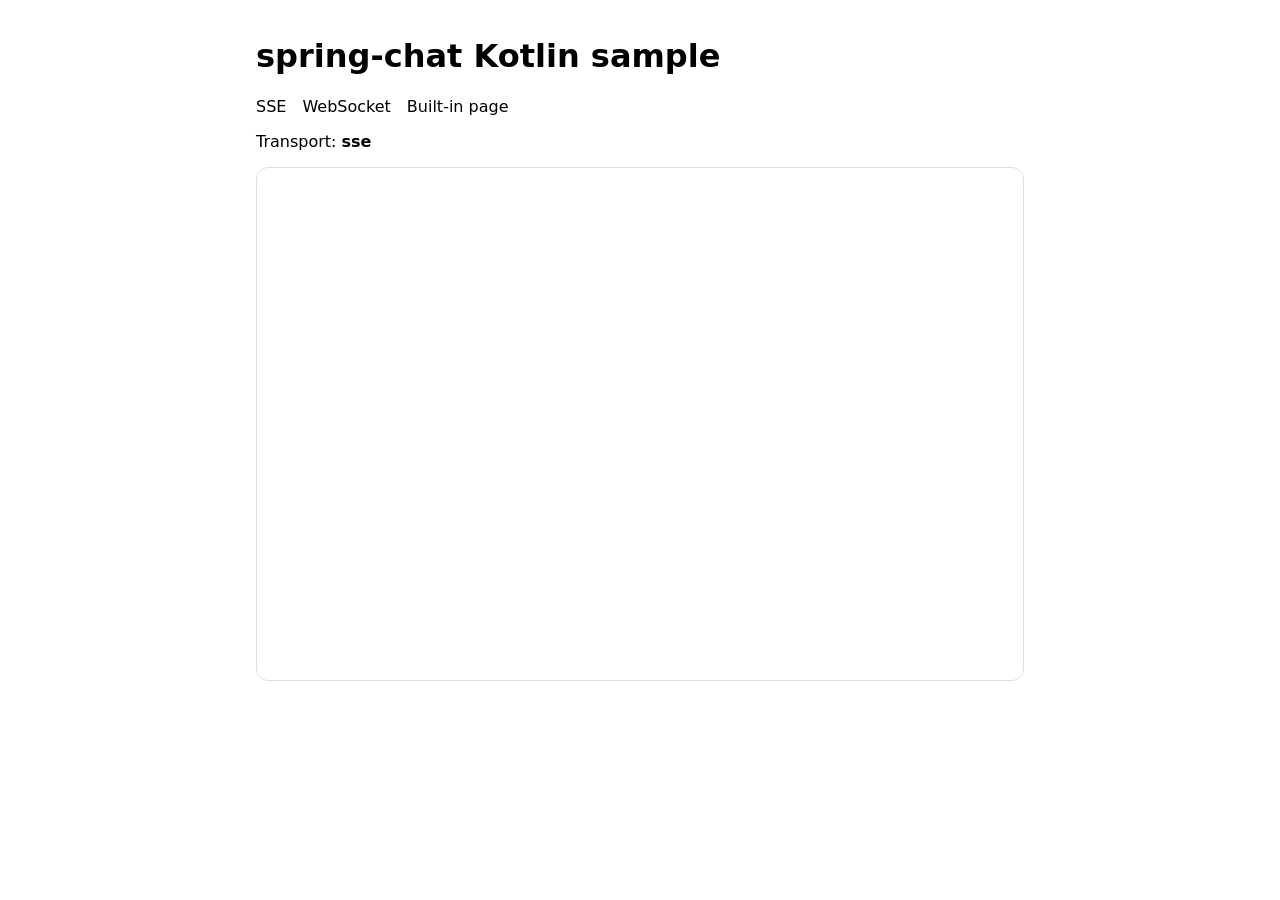
<file: spring-chat-sample-kotlin/src/main/resources/templates/home.html>
<!DOCTYPE html>
<html xmlns:th="http://www.thymeleaf.org" lang="en">
<head>
    <meta charset="UTF-8">
    <meta name="viewport" content="width=device-width, initial-scale=1">
    <title>spring-chat Kotlin sample</title>
    <style>
        body { margin: 0 auto; max-width: 48rem; padding: 1rem; font-family: system-ui, sans-serif; }
        nav { display: flex; gap: 1rem; margin-bottom: 1rem; }
        .chat { height: 32rem; border: 1px solid #8884; border-radius: 0.75rem; overflow: hidden; }
    </style>
</head>
<body>
<h1>spring-chat Kotlin sample</h1>
<nav>
    <a th:href="@{/(transport='sse')}">SSE</a>
    <a th:href="@{/(transport='websocket')}">WebSocket</a>
    <a th:href="@{/chat}">Built-in page</a>
</nav>
<p>Transport: <strong th:text="${transport}">sse</strong></p>
<div class="chat" th:insert="~{spring-chat/chat :: chat-over(${transport})}"></div>
</body>
</html>
</file>
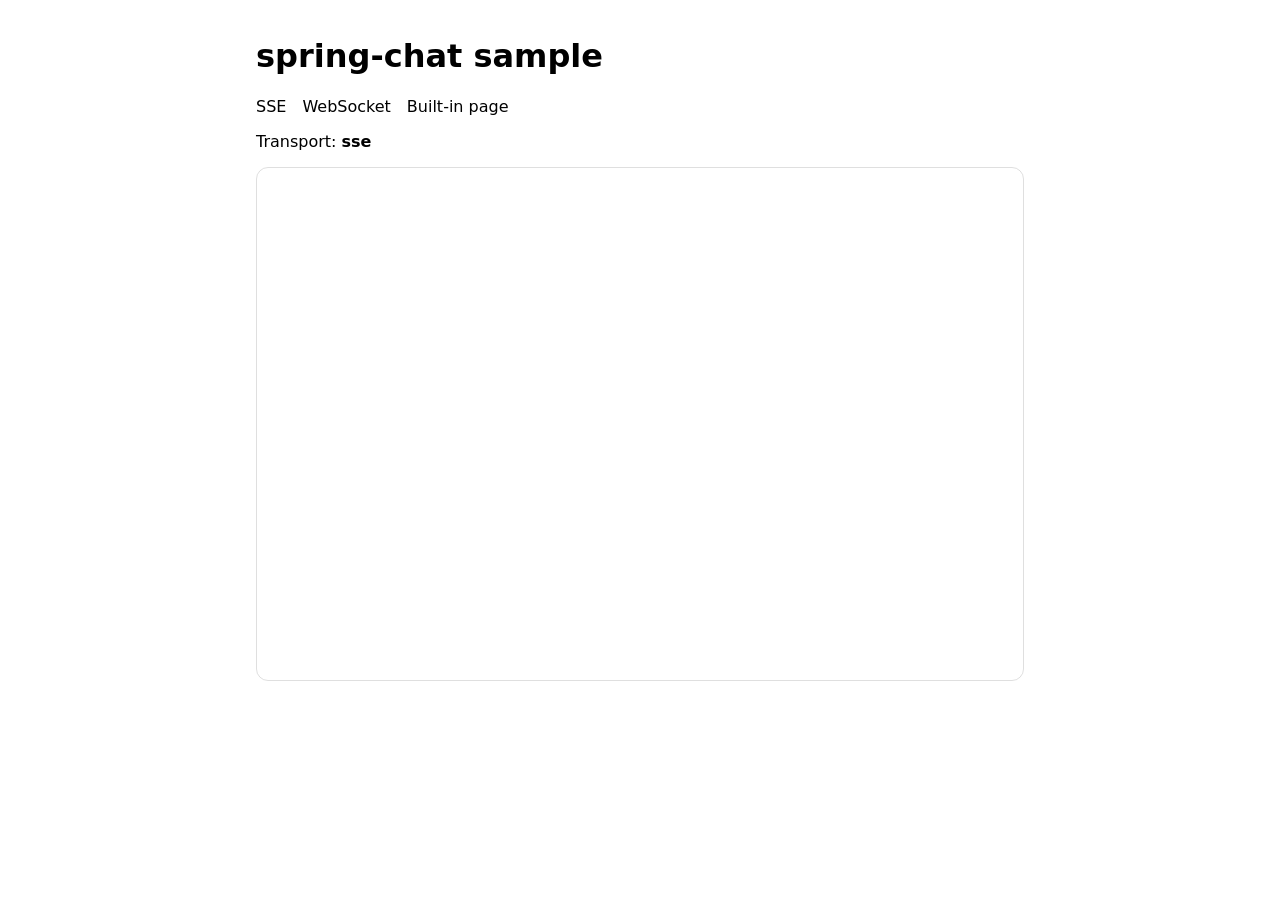
<file: spring-chat-sample-webflux/src/main/resources/templates/home.html>
<!DOCTYPE html>
<html xmlns:th="http://www.thymeleaf.org" lang="en">
<head>
    <meta charset="UTF-8">
    <meta name="viewport" content="width=device-width, initial-scale=1">
    <title>spring-chat sample</title>
    <style>
        body { margin: 0 auto; max-width: 48rem; padding: 1rem; font-family: system-ui, sans-serif; }
        nav { display: flex; gap: 1rem; margin-bottom: 1rem; }
        .chat { height: 32rem; border: 1px solid #8884; border-radius: 0.75rem; overflow: hidden; }
    </style>
</head>
<body>
<h1>spring-chat sample</h1>
<nav>
    <a th:href="@{/(transport='sse')}">SSE</a>
    <a th:href="@{/(transport='websocket')}">WebSocket</a>
    <a th:href="@{/chat}">Built-in page</a>
</nav>
<p>Transport: <strong th:text="${transport}">sse</strong></p>
<div class="chat" th:insert="~{spring-chat/chat :: chat-over(${transport})}"></div>
</body>
</html>
</file>
